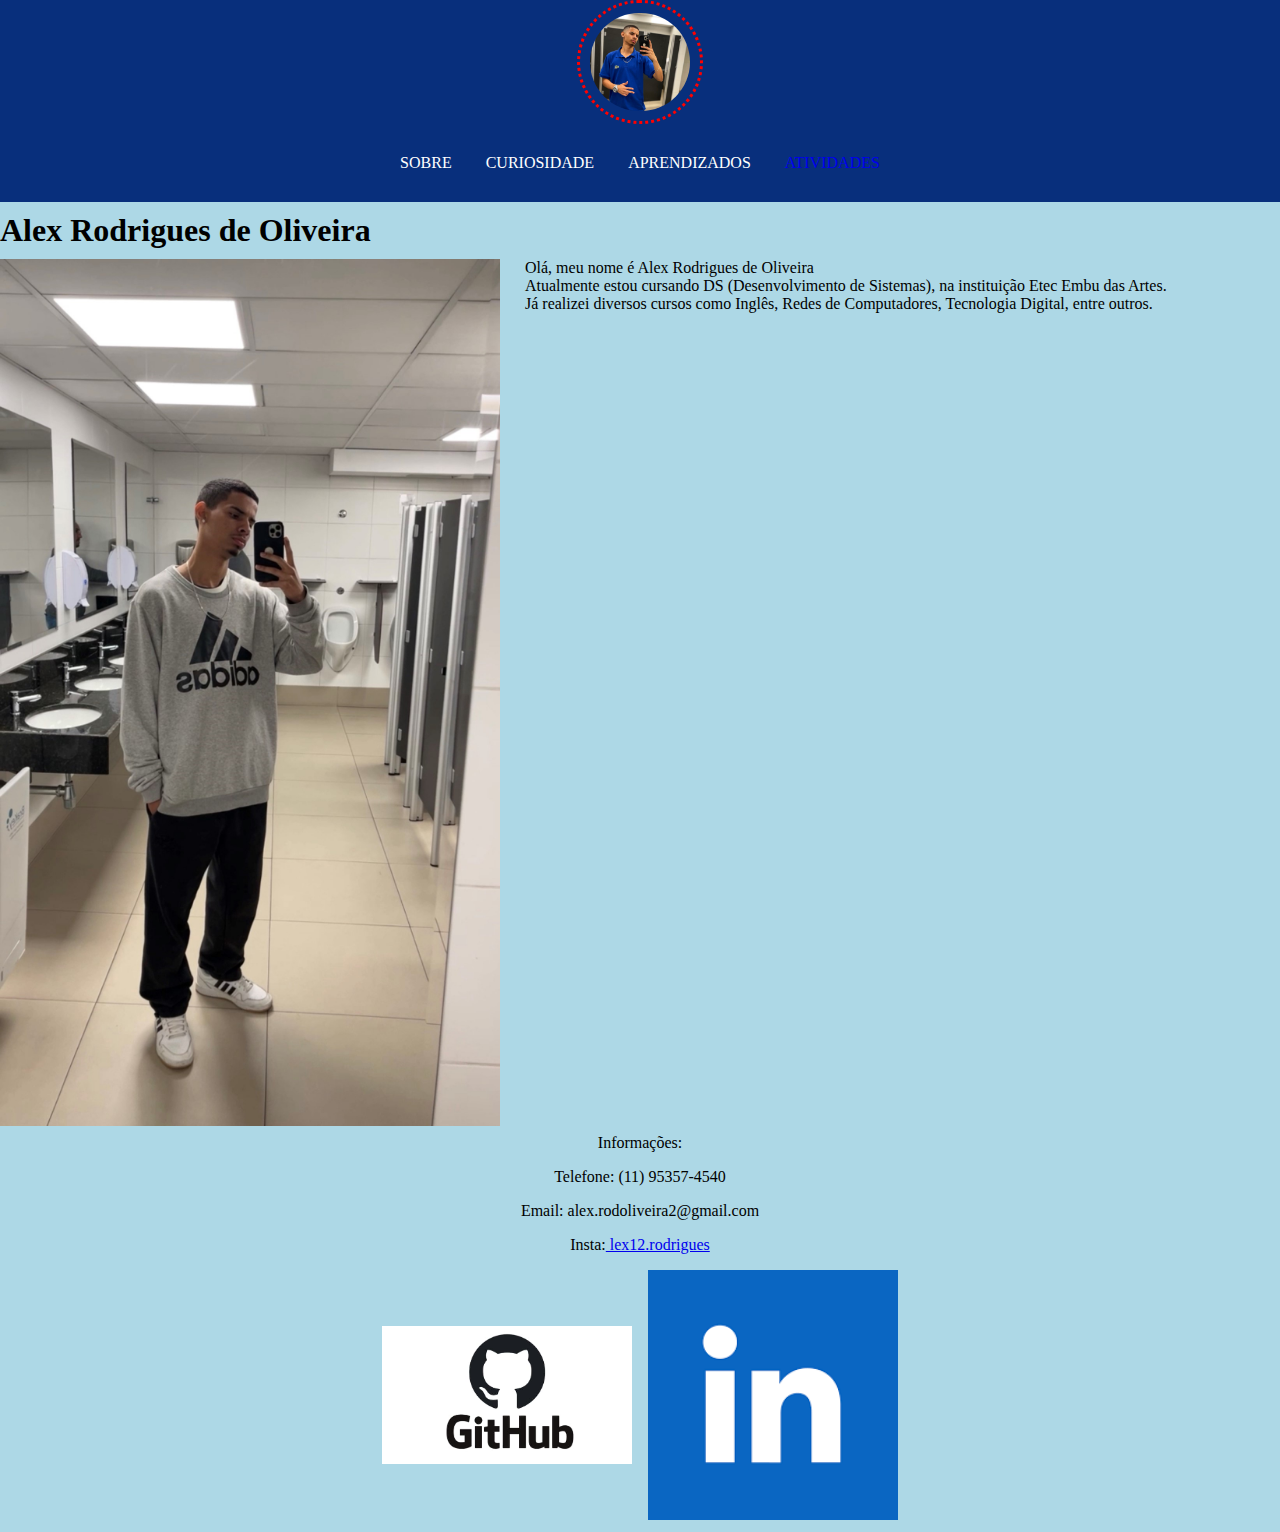
<file: index.html>
<!DOCTYPE html>
<html lang="en">

<head>
    <meta charset="UTF-8">
    <meta name="viewport" content="width=device-width, initial-scale=1.0">
    <link rel="icon" href="./img/Alex1.png">
    <link rel="icon" href="./img/Alex2.png">
    <link rel="stylesheet" href="./css/style.css">
    <script src="./js/script.js"></script>

    <title>Alek</title>
</head>

<body>
    <header>

        <img class="imag1" src="./img/Alex2.png" alt="Homem tirando uma foto no espelho">

        <nav>
            <ul>
                <li>Sobre</li>
                <li>Curiosidade</li>
                <li>Aprendizados</li>
                <a href="atividades.html"><li>Atividades</li> </a>
            </ul>
        </nav>

    </header>
    <main>

        <h1> Alex Rodrigues de Oliveira </h1>

        <DIv class="imag2">

            <img class="imag2" src="./img/Alex1.png" alt="Homem tirando uma foto no espelho">
            <div>
                <p> Olá, meu nome é Alex Rodrigues de Oliveira</p>
                <p> Atualmente estou cursando DS (Desenvolvimento de Sistemas), na instituição Etec Embu das Artes.</p>
                <p> Já realizei diversos cursos como Inglês, Redes de Computadores, Tecnologia Digital, entre outros.
                </p>
            </div>
        </DIv>

    </main>

    <footer>
        <div>
            <ul>
                <li>Informações:</li>
                <li>Telefone: (11) 95357-4540</li>
                <li>Email: alex.rodoliveira2@gmail.com</li>
                <li>Insta:<a href="https://www.instagram.com/lex12.rodrigues">  lex12.rodrigues</li> </a>
            </ul>

            <div>
                <ul class="fotos">

                    <li class="imag3"> <a target="_blank" href="https://github.com/"><img src="./img/GitHub.jpg"
                                alt="Logo do github" ></a> </li>
                    <li class="imag4"> <a target="_blank" href="https://www.linkedin.com/"><img src="./img/linkedin.png"
                                alt="Logo do github" ></a>
                    </li>
                </ul>

            </div>
        </div>

        </div>

    </footer>

</body>

</html>
</file>
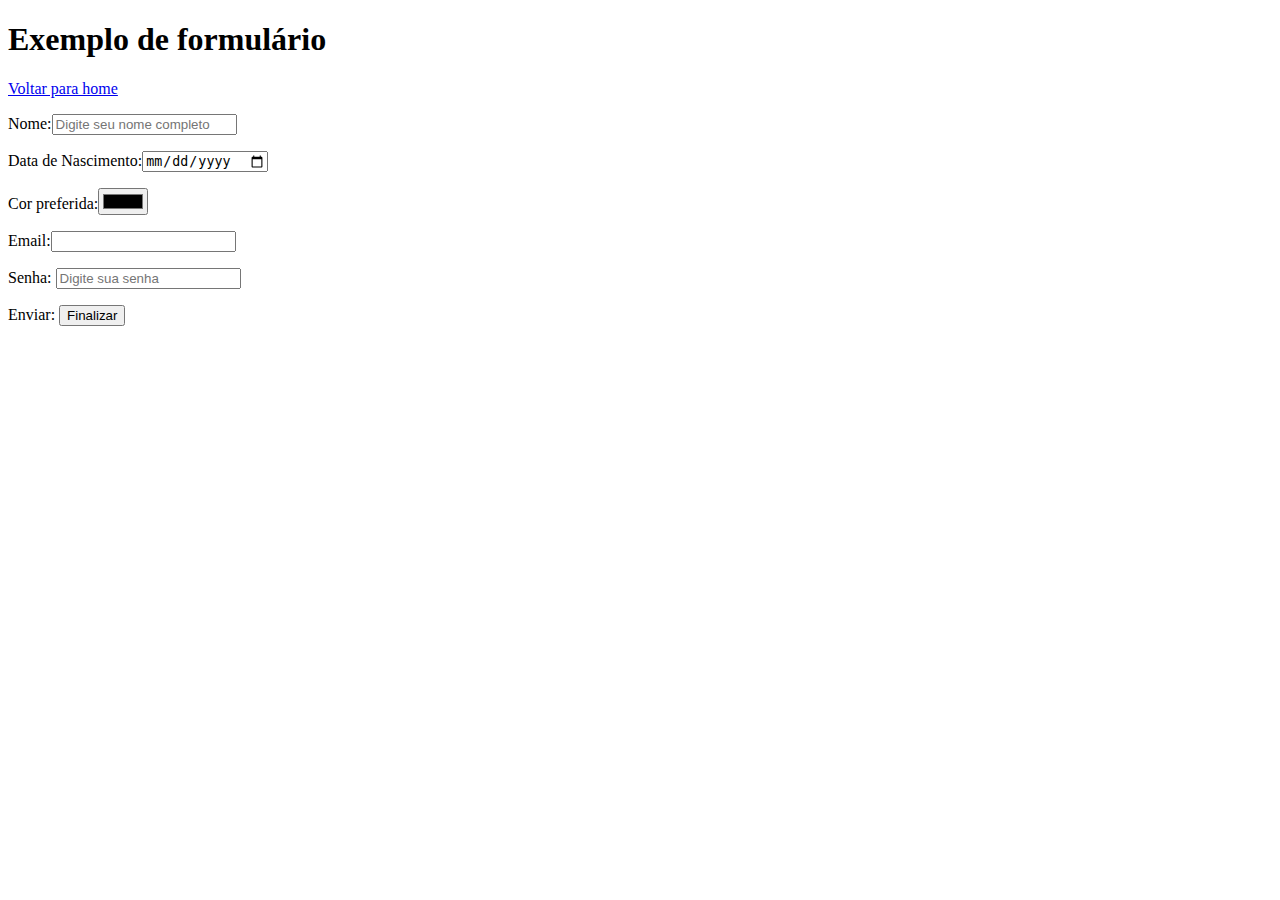
<file: atividades.html>
<!DOCTYPE html>
<html lang="en">
<head>
    <meta charset="UTF-8">
    <meta name="viewport" content="width=device-width, initial-scale=1.0">
    <title>Document</title>
</head>
<body>
    <h1>Exemplo de formulário</h1>
    <a href="index.html"><li>Voltar para home</li></a>
    <form>
        <p>Nome:<input type="text" placeholder="Digite seu nome completo" required minlength="7"> </p>
        <p>Data de Nascimento:<input type="date"> </p>
        <p>Cor preferida:<input type="color" ></p>
        <p>Email:<input type="email"></p>
        <p>Senha: <input type="password" placeholder="Digite sua senha"></p>
        <p>Enviar: <input type="submit" value="Finalizar"></p>

    </form>


</body>
</html>
</file>
<file: css/style.css>
*{
    margin: 0px;
    padding: 0px;
    margin: 0px;
}


body{
    background-color: lightblue;
  
}
header{
    background-color: rgb(8, 47, 124);
    color: #fff;
    display: flex;
    flex-direction: column;
    align-items: center;
}
.imag1{
    width: 100px;
    border-radius: 100px;
    border: dotted 3px red; /*Contorno*/
    padding: 10px;
}   
header nav ul{  
    list-style: none;
    text-transform: uppercase;
}
header nav ul li{
    display: inline-block;
    padding: 30px 15px;
}
header nav ul li:hover{
    background-color: black;   
    color: white;  
    padding: 15px 15px; /*espaçamnto ao redor */
    transition: 0.50s;
    cursor: pointer;
}
main h1{
    text-align: left;
    padding: 10px 0px;

}
main div p{
    text-align: justify;
    width: 1000px;
    padding: 0px 25px;
}

main div li{
    padding: 20px;
}
.imag2{
    display: flex;
    width: 500px;
    padding: 20 px 0px;
}
footer{
    text-align: center;
}

footer div ul li{
    padding: 8px;
    list-style: none;
}
.imag3 img{
    width: 250px;

}
.imag4 img{
    width: 250px;

}
.fotos{
    display: flex;
    align-items: center; /*Centraliza horizontalmente*/
    justify-content: center; /*Centraliza verticalmente*/
}
/* .imag4{
    text-align: center;
    display: flex;
    width: 10px;
    padding: 10px;
}
.imag3{
    text-align: center;
    display: flex;
    width: 10px;
    padding: 10px;
} */
</file>
